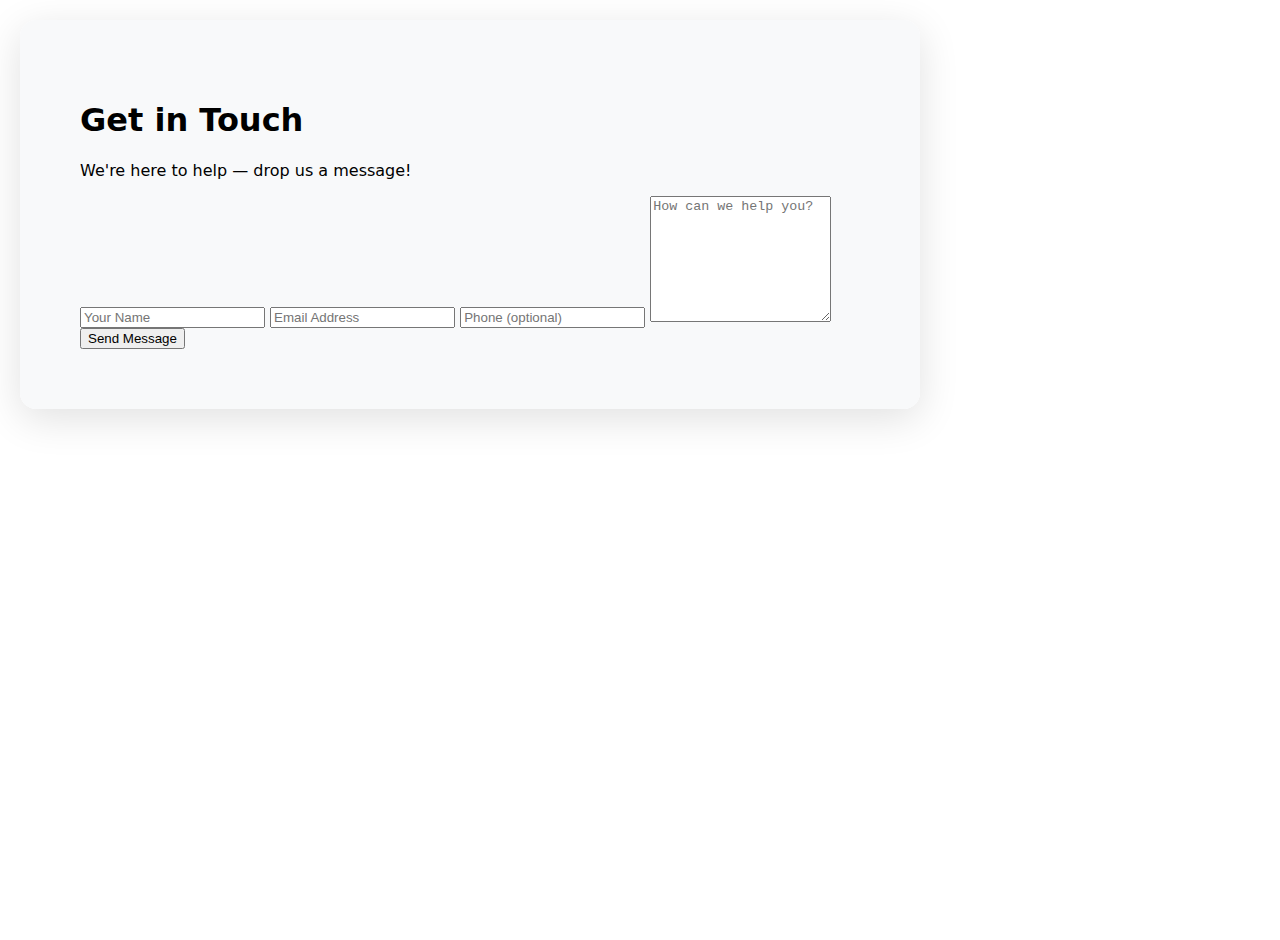
<file: public/pages/contact-us.html>
<!doctype html>
<html lang="en">
  <head>
    <meta charset="UTF-8" />
    <meta name="viewport" content="width=device-width, initial-scale=1.0" />
    <title>Contact Us</title>
    <link rel="stylesheet" href="/public/css/styles.css" />
  </head>
  <body id="contact-us">
    <div class="contact-container">
      <div class="content">
        <div class="form-side">
          <h1>Get in Touch</h1>
          <p>We're here to help — drop us a message!</p>

          <form>
            <input type="text" name="name" placeholder="Your Name" required />
            <input type="email" name="email" placeholder="Email Address" required />
            <input type="tel" name="phone" placeholder="Phone (optional)" />
            <textarea name="message" placeholder="How can we help you?" required></textarea>
            <button type="submit">Send Message</button>
          </form>
        </div>
      </div>
    </div>
    <script src="/public/js/contact-us.js" type="module"></script>
  </body>
</html>
</file>
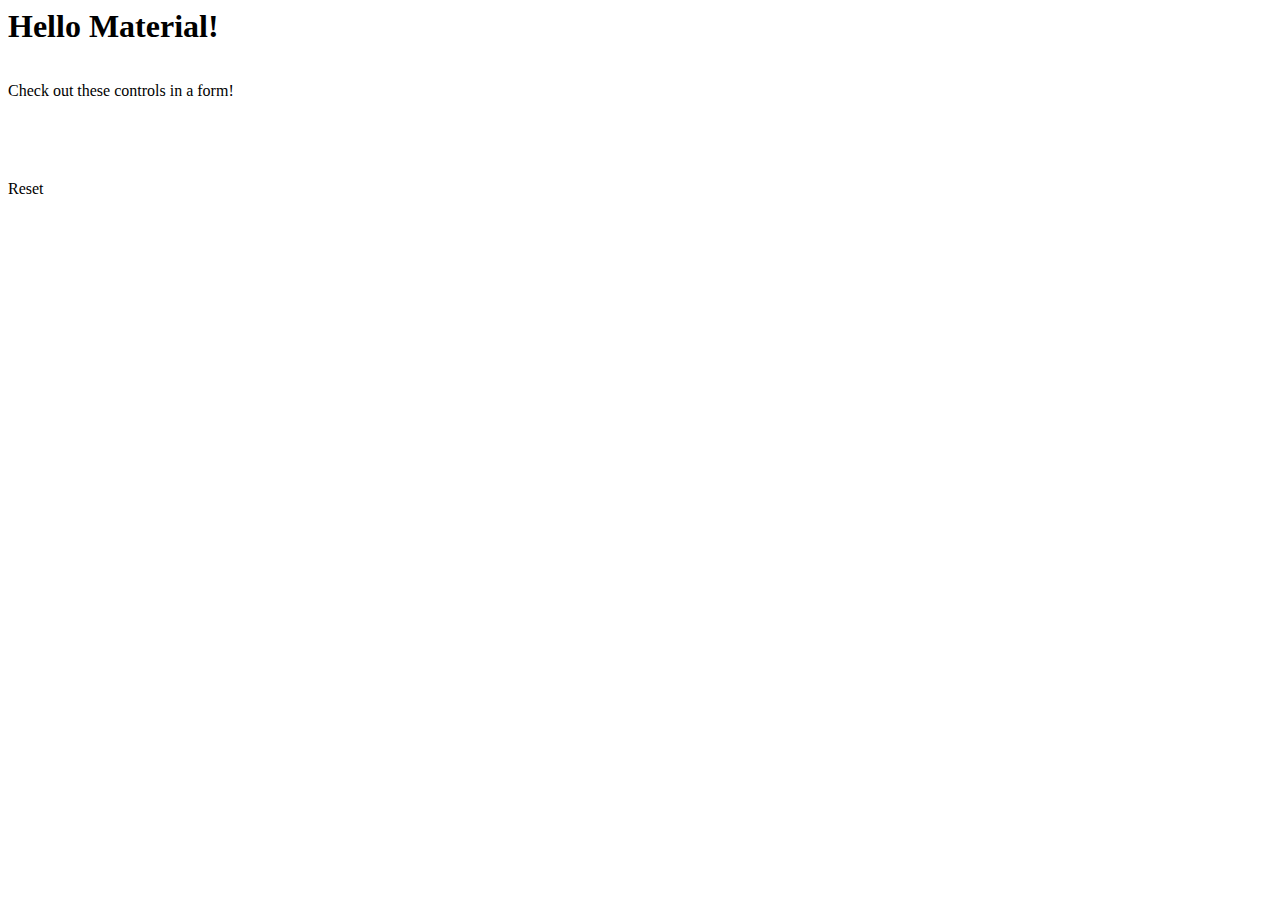
<file: public/pages/material.html>
<head>
  <link href="https://fonts.googleapis.com/css2?family=Roboto:wght@400;500;700&display=swap" rel="stylesheet" />
  <script type="importmap">
    {
      "imports": {
        "@material/web/": "https://esm.run/@material/web/"
      }
    }
  </script>
  <script type="module">
    import "@material/web/all.js";
    import { styles as typescaleStyles } from "@material/web/typography/md-typescale-styles.js";

    document.adoptedStyleSheets.push(typescaleStyles.styleSheet);
  </script>
</head>
<body>
  <h1 class="md-typescale-display-medium">Hello Material!</h1>
  <form>
    <p class="md-typescale-body-medium">Check out these controls in a form!</p>
    <md-checkbox></md-checkbox>
    <div>
      <md-radio name="group"></md-radio>
      <md-radio name="group"></md-radio>
      <md-radio name="group"></md-radio>
    </div>
    <md-outlined-text-field label="Favorite color" value="Purple"></md-outlined-text-field>
    <md-outlined-button type="reset">Reset</md-outlined-button>
  </form>
  <style>
    form {
      display: flex;
      flex-direction: column;
      align-items: flex-start;
      gap: 16px;
    }
  </style>
</body>
</file>
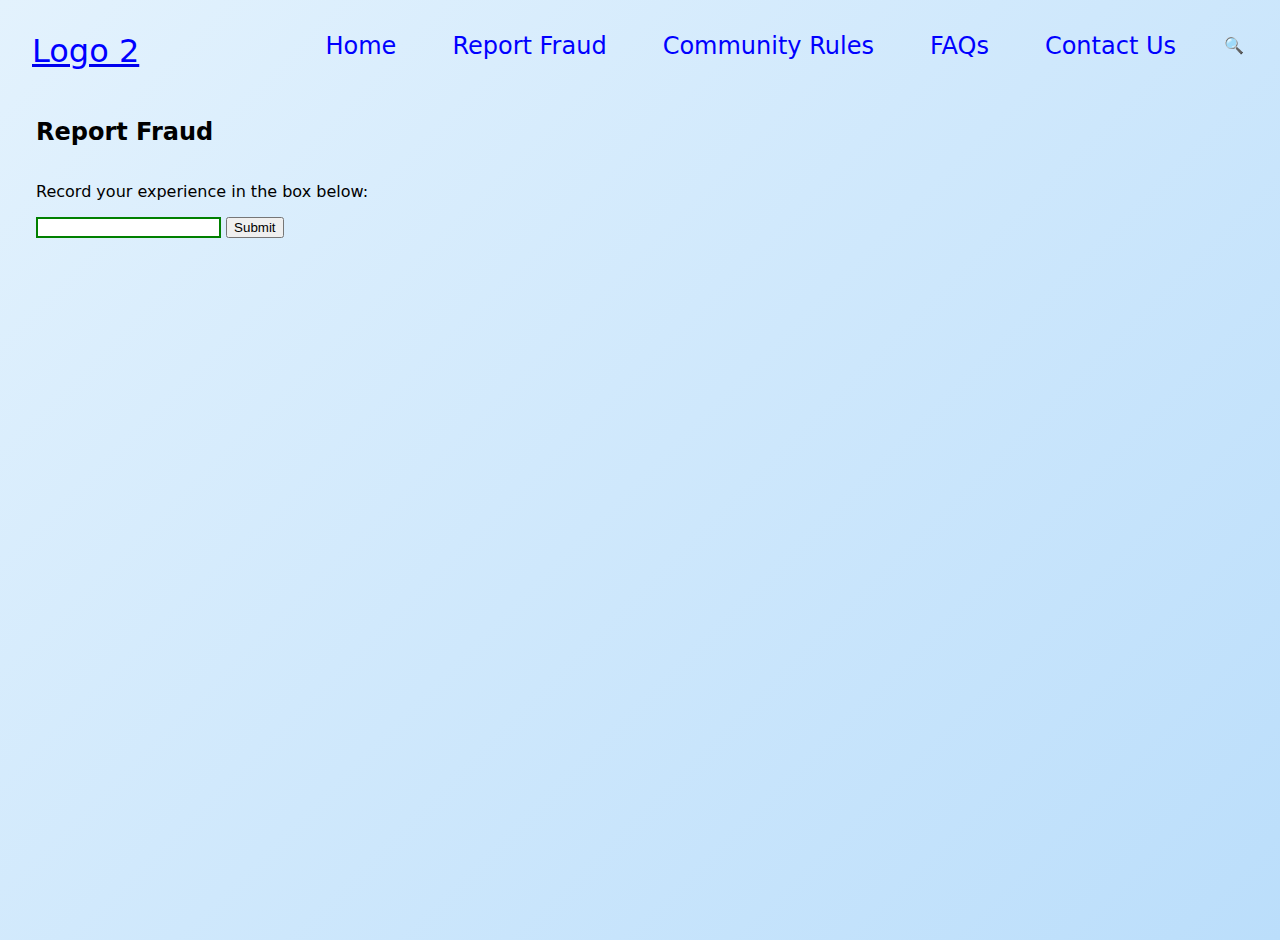
<file: public/pages/report-fraud.html>
<!doctype html>
<html lang="en">
  <head>
    <meta charset="UTF-8" />
    <meta name="viewport" content="width=device-width, initial-scale=1.0" />
    <title>report-fraud</title>
    <link rel="stylesheet" href="/public/css/styles.css" />
  </head>
  <body id="report-fraud-base-styling">
    <header class="navbar">
      <a href="/public/index.html" class="logoAnchorTag"><div class="logo">Logo 2</div></a>
      <nav class="nav-right">
        <div class="topnav">
          <ul>
            <li>
              <a href="/public/index.html">Home</a>
            </li>
            <li>
              <a href="/public/pages/report-fraud.html">Report Fraud</a>
            </li>
            <li>
              <a href="/public/pages/community-rules.html">Community Rules</a>
            </li>
            <li>
              <a href="/public/pages/faqs.html">FAQs</a>
            </li>
            <li>
              <a href="/public/pages/contact-us.html">Contact Us</a>
            </li>
          </ul>
        </div>
        <div class="right-icons">
          <a href="#">🔍</a>
        </div>
      </nav>
    </header>
    <main class="mainbody">
      <h2>Report Fraud</h2>
      <p>Record your experience in the box below:</p>
      <form id="form-submit-button">
        <input class="submit1" id="submit1" />
        <button id="submitbutton">Submit</button>
      </form>
    </main>
    <script src="/public/js/report-fraud.js" type="module"></script>
  </body>
</html>
</file>
<file: public/css/styles.css>
/* to apply root attributes, use notation var(--light); or var(--primary); as the value. */

:root {
  --primary: #0066cc;
  --light: #f8f9fa;
}

body {
  font-family: system-ui, sans-serif;
  min-height: 100vh;
  margin: 0;
  padding: 20px;
}

textarea {
  min-height: 120px;
  resize: vertical;
}

.btn-styling {
  background: linear-gradient(145deg, oklch(65% 0.15 240), oklch(55% 0.15 240));
  border-radius: 0.5rem;
  font-size: 1rem;
  padding: 0.75em 0.5em;
  line-height: 1; /* ~12–16px vertical, 24–32px horizontal */
  min-height: 44px; /* iOS/Android touch target minimum */
  min-width: 100px; /* helps avoid tiny buttons */
  padding: 0.75em 0.5em;
}

#contact-us-base-styling {
  font-family: system-ui, sans-serif;
  background: linear-gradient(135deg, #e3f2fd, #bbdefb);
  min-height: 100vh;
  margin: 0;
  display: grid;
  place-items: center;
  padding: 20px;
}

#community-rules-base-styling {
  background: linear-gradient(135deg, #e3f2fd, #bbdefb);
}

.contact-container {
  background: white;
  border-radius: 16px;
  box-shadow: 0 10px 40px rgba(0, 0, 0, 0.12);
  max-width: 900px;
  width: 100%;
  overflow: hidden;
}

.content {
  display: flex;
  flex-wrap: wrap;
}

.contact-us-navigation-bar li a {
  font-size: 24px;
  text-decoration: none;
}

.contact-us-navigation-bar li a:hover {
  color: green;
  background-color: rgba(59, 130, 246, 0.1);
  border-radius: 12px;
  box-shadow: 0 4px 6px -1px rgba(0, 0, 0, 0.1);
  transform: translateY(-2px);
}

.contact-us-navigation-bar ul {
  display: flex;
  flex-direction: row;
  list-style: none;
  align-items: center;
  border-radius: 16px;
  margin: 0 0 32px 0;
  padding: 16px;
  gap: 1.5rem;
}

#faqs-base-styling {
  background: linear-gradient(135deg, #e3f2fd, #bbdefb);
}

.form-side {
  background: var(--light);
  flex: 1;
  min-width: 320px;
  padding: 60px;
}

#homepage-base-styling {
  background: linear-gradient(135deg, #e3f2fd, #bbdefb);
}

.logo {
  color: blue;
  display: flex;
  flex-direction: column;
  list-style: none;
  margin: 0;
  border-radius: 16px;
  font-size: 32px;
  padding: 12px;
}

.mainbody {
  display: flex;
  flex-direction: column;
  align-items: flex-start;
  padding: 16px;
}

.navbar {
  display: flex;
  align-items: flex-start;
  gap: 1.5rem;
}

.nav-right {
  margin-left: auto;
  display: flex;
  align-items: center;
  gap: 1rem;
}

#report-fraud-base-styling {
  background: linear-gradient(135deg, #e3f2fd, #bbdefb);
}

.right-icons {
  margin: 16px;
}

.right-icons a {
  text-decoration: none;
}

.submit1 {
  border: 2px solid green;
  box-shadow: none;
}

.textcontent {
  width: 100%;
  padding: 14px;
  margin: 12px 0;
  border: 1px solid #ddd;
  border-radius: 8px;
  font-size: 1rem;
}

input:focus {
  outline: none;
  box-shadow: 0 0 0 3px rgba(59, 130, 246, 0.5);
}

.topnav a {
  color: blue;
  text-decoration: none;
  border-radius: 16px;
  font-size: 24px;
  margin: 0 0 32px 0;
  padding: 16px;
}

.topnav a:hover {
  color: green;
  background-color: rgba(59, 130, 246, 0.1);
  box-shadow: 0 4px 6px -1px rgba(0, 0, 0, 0.1);
  transform: translateY(-2px);
}

.topnav ul {
  display: flex;
  list-style: none;
  margin: 0;
  padding: 0;
  gap: 1.5rem;
}
</file>
